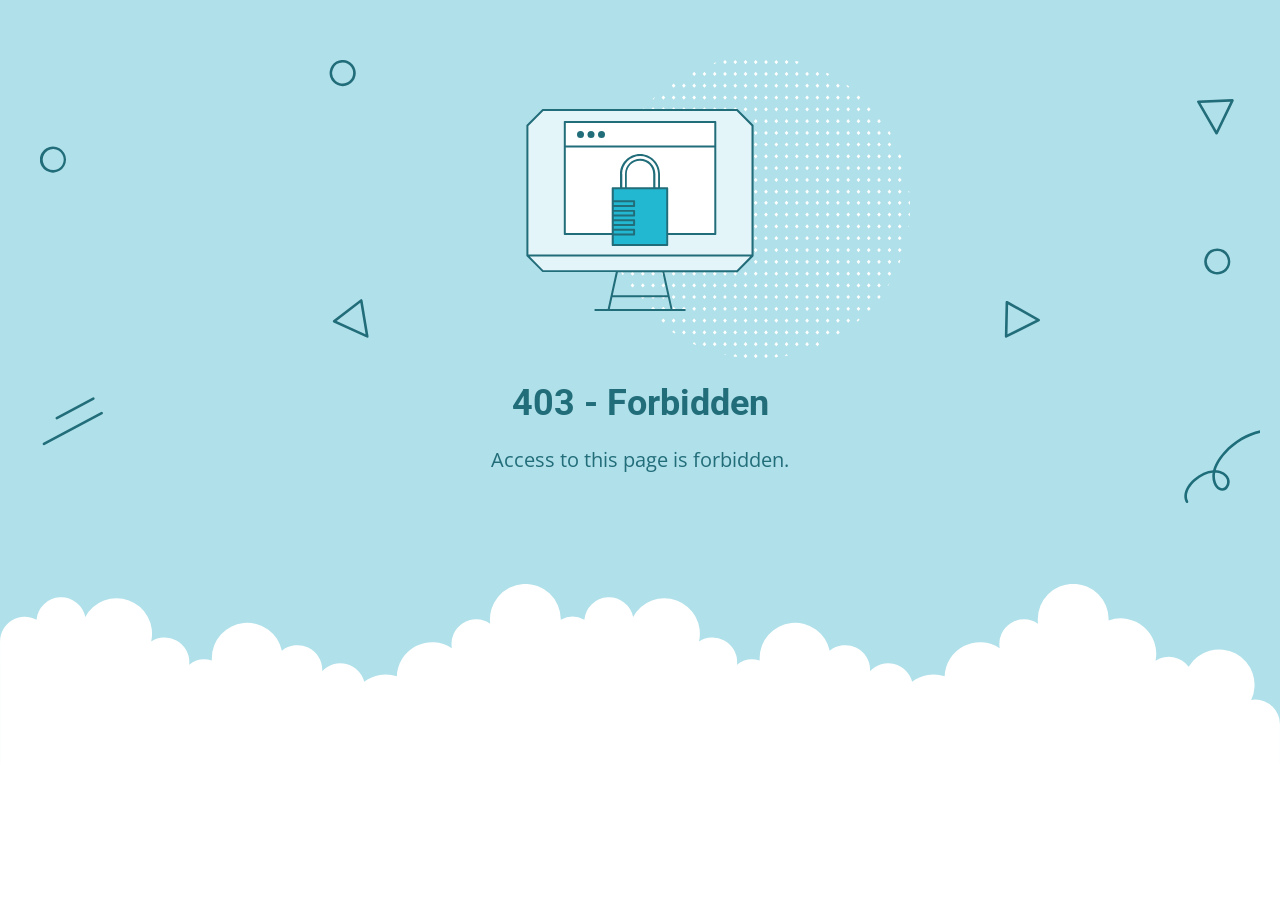
<file: EgeRoro.UI/wwwroot/ege roro/assets/assets/coloredbg.html>
<!DOCTYPE html>
<html lang="tr">
<head>
    <meta charset="utf-8" />
    <meta name="viewport" content="width=device-width, initial-scale=1.0">
    <meta http-equiv="cache-control" content="no-store,max-age=0" />
    <meta name="robots" content="noindex" />
    <title>403 - Forbidden</title>
    <link href="https://fonts.googleapis.com/css?family=Open+Sans:400,700%7CRoboto:400,700" rel="stylesheet">
<style>
    * {
        box-sizing: border-box;
        -moz-box-sizing: border-box;
        -webkit-tap-highlight-color: transparent;
    }
    body {
        margin: 0;
        padding: 0;
        height: 100%;
        -webkit-text-size-adjust: 100%;
    }
    .fit-wide {
        position: relative;
        overflow: hidden;
        max-width: 1240px;
        margin: 0 auto;
        padding-top: 60px;
        padding-bottom: 60px;
        padding-left: 20px;
        padding-right: 20px;
    }
    .background-wrap { position: relative; }
    .background-wrap.cloud-blue { background-color: #b0e0e9; }
    .background-wrap.white { background-color: #fff; }
    .title { 
        position: relative; 
        text-align: center;
        margin: 20px auto 10px;
    }
    .title--regular { font-family: 'Roboto', Arial, sans-serif; }
    .title--size-large { font-size: 36px; line-height: 46px; }
    .title--size-semimedium { font-size: 20px; line-height: 28px; }
    .title--weight-normal { font-weight: 400; }
    .title--weight-bold { font-weight: 700; }
    .title--subtitle { 
        padding-bottom: 40px; 
        font-family: 'Open Sans', Arial ,sans-serif; 
        text-align: center;
    }
    .error h1,
    .error p { color: #226d7a; }
    .error--bg__cover {
        position: absolute;
        width: 100%;
    }
    .error--shape__clouds svg {
        display: block;
    }
    .abstract-half-dot--circle {
        z-index: 0;
        position: absolute;
        left: 15em;
        right: 0;
        width: 300px;
        height: 300px;
        margin: 0 auto;
    }
    .icon-graphic {
        z-index: 1;
        position: relative;
        width: 300px;
        height: 300px;
        margin: 0 auto;
    }
    @media screen and (max-width: 767px) {
        .error--bg__cover { display: none; }
        .abstract-half-dot--circle { left: 0; }
    }
</style>
</head>
<body>
    <div id="container">
        <section class="error content background-wrap cloud-blue">
            <div class="fit-wide">
                <div class="error--bg__cover">
                    <svg id="bb70dc41-31d3-430f-a666-fda9b093edf1" data-name="Layer 1" xmlns="http://www.w3.org/2000/svg" viewBox="0 0 948.879 339.018"><title>bg_error_lines</title><path d="M231.605,20a9.971,9.971,0,0,1-7.251-3.106h0A10.012,10.012,0,1,1,231.605,20ZM231.6,2a8,8,0,0,0-5.8,13.507h0A8,8,0,1,0,231.6,2Z" transform="translate(0 -0.005)" fill="#226d7a"/><path d="M10.006,86.2l-.26,0a10.02,10.02,0,1,1,.26,0Zm-.011-18a8.037,8.037,0,1,0,.208,0C10.134,68.2,10.064,68.2,9.995,68.2Z" transform="translate(0 -0.005)" fill="#226d7a"/><path d="M901.007,164.2q-.13,0-.261,0a10.019,10.019,0,1,1,.261,0Zm-.012-18a8,8,0,0,0-5.794,13.511h0a8,8,0,1,0,6-13.508C901.134,146.2,901.064,146.2,901,146.2Z" transform="translate(0 -0.005)" fill="#226d7a"/><path d="M250.416,212.509a1.014,1.014,0,0,1-.417-.091L224.634,200.8a1,1,0,0,1-.191-1.7L245.2,183.2a1,1,0,0,1,1.594.629l4.607,27.517a1,1,0,0,1-.986,1.165Zm-23.437-12.836,22.139,10.141L245.1,185.8Z" transform="translate(0 -0.005)" fill="#226d7a"/><path d="M739.316,212.525a1,1,0,0,1-1-1.021l.571-26.14a1,1,0,0,1,1.487-.851L764.73,198.12a1,1,0,0,1-.038,1.767l-24.926,12.532A1,1,0,0,1,739.316,212.525Zm1.535-25.456-.5,22.817,21.756-10.94Z" transform="translate(0 -0.005)" fill="#226d7a"/><path d="M900.389,57.039a1,1,0,0,1-.866-.5l-14-24.135a1,1,0,0,1,.827-1.5l26.128-.989a1.02,1.02,0,0,1,.875.452,1,1,0,0,1,.064.982L901.289,56.474a1,1,0,0,1-.862.565Zm-12.3-24.2,12.216,21.066L910.9,31.977Z" transform="translate(0 -0.005)" fill="#226d7a"/><path d="M12.87,275.027a1,1,0,0,1-.473-1.882l27.929-14.914A1,1,0,1,1,41.269,260L13.34,274.909A1,1,0,0,1,12.87,275.027Z" transform="translate(0 -0.005)" fill="#226d7a"/><path d="M3.022,294.787A1,1,0,0,1,2.55,292.9L46.7,269.328a1,1,0,0,1,.942,1.764L3.492,294.669A1,1,0,0,1,3.022,294.787Z" transform="translate(0 -0.005)" fill="#226d7a"/><path d="M877.689,339.023a1,1,0,0,1-.883-.529c-3.192-5.987.77-13.269,6.112-17.829,4.788-4.086,9.927-6.423,14.763-6.767,1.568-6.323,5.923-11.65,8.308-14.2,11.746-12.542,27.445-18.876,42.022-16.939a1,1,0,1,1-.264,1.982c-13.92-1.85-28.991,4.25-40.3,16.324-2.183,2.332-6.145,7.152-7.7,12.808.331.016.66.043.987.079,3.41.379,7.617,2.214,9.193,6.228a7.691,7.691,0,0,1-.846,6.881,5.421,5.421,0,0,1-4.372,2.574h-.086c-3.283,0-5.743-3.046-6.731-6.089a16.766,16.766,0,0,1-.613-7.609c-4.252.444-8.785,2.594-13.065,6.246-4.58,3.91-8.3,10.386-5.646,15.367a1,1,0,0,1-.882,1.47Zm21.626-23.164a14.936,14.936,0,0,0,.482,7.073c.744,2.291,2.555,4.725,4.883,4.7a3.488,3.488,0,0,0,2.742-1.687,5.715,5.715,0,0,0,.646-5.038c-1.251-3.185-4.721-4.655-7.551-4.97Q899.921,315.876,899.315,315.859Z" transform="translate(0 -0.005)" fill="#1e6d7a"/></svg>
                </div>
                <div>
                    <div class="abstract-half-dot--circle">
                        <svg id="a57f7293-9654-4013-9c82-7cad22fc3689" data-name="Layer 1" xmlns="http://www.w3.org/2000/svg" viewBox="0 0 300 298.181"><title>circle_dots</title><polygon points="145.742 133.848 147.581 131.734 145.742 129.621 143.904 131.734 145.742 133.848" fill="#fff"/><polygon points="145.742 122.041 147.581 119.928 145.742 117.814 143.904 119.928 145.742 122.041" fill="#fff"/><polygon points="145.742 110.235 147.581 108.122 145.742 106.008 143.904 108.122 145.742 110.235" fill="#fff"/><polygon points="145.742 98.429 147.581 96.316 145.742 94.202 143.904 96.316 145.742 98.429" fill="#fff"/><polygon points="145.742 86.624 147.581 84.51 145.742 82.396 143.904 84.51 145.742 86.624" fill="#fff"/><polygon points="156.015 129.621 154.177 131.734 156.015 133.848 157.854 131.734 156.015 129.621" fill="#fff"/><polygon points="156.015 117.814 154.177 119.928 156.015 122.041 157.854 119.928 156.015 117.814" fill="#fff"/><polygon points="156.015 106.008 154.177 108.122 156.015 110.235 157.854 108.122 156.015 106.008" fill="#fff"/><polygon points="156.015 94.202 154.177 96.316 156.015 98.429 157.854 96.316 156.015 94.202" fill="#fff"/><polygon points="156.015 82.396 154.177 84.51 156.015 86.624 157.854 84.51 156.015 82.396" fill="#fff"/><polygon points="166.288 129.621 164.45 131.734 166.288 133.848 168.13 131.734 166.288 129.621" fill="#fff"/><polygon points="166.288 117.814 164.45 119.928 166.288 122.041 168.13 119.928 166.288 117.814" fill="#fff"/><polygon points="166.288 106.008 164.45 108.122 166.288 110.235 168.13 108.122 166.288 106.008" fill="#fff"/><polygon points="166.288 94.202 164.45 96.316 166.288 98.429 168.13 96.316 166.288 94.202" fill="#fff"/><polygon points="168.128 84.51 166.288 82.396 164.45 84.51 166.288 86.624 168.128 84.51" fill="#fff"/><polygon points="176.563 129.621 174.724 131.734 176.563 133.848 178.401 131.734 176.563 129.621" fill="#fff"/><polygon points="176.563 117.814 174.724 119.928 176.563 122.041 178.401 119.928 176.563 117.814" fill="#fff"/><polygon points="176.563 106.008 174.724 108.122 176.563 110.235 178.401 108.122 176.563 106.008" fill="#fff"/><polygon points="176.563 94.202 174.724 96.316 176.563 98.429 178.401 96.316 176.563 94.202" fill="#fff"/><polygon points="176.563 82.396 174.724 84.51 176.563 86.624 178.401 84.51 176.563 82.396" fill="#fff"/><polygon points="186.835 129.621 184.997 131.734 186.835 133.848 188.674 131.734 186.835 129.621" fill="#fff"/><polygon points="186.835 117.814 184.997 119.928 186.835 122.041 188.674 119.928 186.835 117.814" fill="#fff"/><polygon points="186.835 106.008 184.997 108.122 186.835 110.235 188.674 108.122 186.835 106.008" fill="#fff"/><polygon points="186.835 94.202 184.997 96.316 186.835 98.429 188.674 96.316 186.835 94.202" fill="#fff"/><polygon points="186.835 82.396 184.997 84.51 186.835 86.624 188.674 84.51 186.835 82.396" fill="#fff"/><polygon points="197.11 129.621 195.268 131.734 197.11 133.848 198.948 131.734 197.11 129.621" fill="#fff"/><polygon points="197.11 117.814 195.268 119.928 197.11 122.041 198.948 119.928 197.11 117.814" fill="#fff"/><polygon points="197.11 106.008 195.268 108.122 197.11 110.235 198.948 108.122 197.11 106.008" fill="#fff"/><polygon points="197.11 94.202 195.268 96.316 197.11 98.429 198.948 96.316 197.11 94.202" fill="#fff"/><polygon points="197.11 82.396 195.27 84.51 197.11 86.624 198.948 84.51 197.11 82.396" fill="#fff"/><polygon points="207.383 129.621 205.545 131.734 207.383 133.848 209.221 131.734 207.383 129.621" fill="#fff"/><polygon points="207.383 117.814 205.545 119.928 207.383 122.041 209.221 119.928 207.383 117.814" fill="#fff"/><polygon points="207.383 106.008 205.545 108.122 207.383 110.235 209.221 108.122 207.383 106.008" fill="#fff"/><polygon points="207.383 94.202 205.545 96.316 207.383 98.429 209.221 96.316 207.383 94.202" fill="#fff"/><polygon points="207.383 82.396 205.545 84.51 207.383 86.624 209.221 84.51 207.383 82.396" fill="#fff"/><polygon points="217.656 129.621 215.817 131.734 217.656 133.848 219.497 131.734 217.656 129.621" fill="#fff"/><polygon points="217.656 117.814 215.817 119.928 217.656 122.041 219.497 119.928 217.656 117.814" fill="#fff"/><polygon points="217.656 106.008 215.817 108.122 217.656 110.235 219.497 108.122 217.656 106.008" fill="#fff"/><polygon points="217.656 94.202 215.817 96.316 217.656 98.429 219.497 96.316 217.656 94.202" fill="#fff"/><polygon points="219.496 84.51 217.656 82.396 215.817 84.51 217.656 86.624 219.496 84.51" fill="#fff"/><polygon points="227.93 129.621 226.092 131.734 227.93 133.848 229.769 131.734 227.93 129.621" fill="#fff"/><polygon points="227.93 117.814 226.092 119.928 227.93 122.041 229.769 119.928 227.93 117.814" fill="#fff"/><polygon points="227.93 106.008 226.092 108.122 227.93 110.235 229.769 108.122 227.93 106.008" fill="#fff"/><polygon points="227.93 94.202 226.092 96.316 227.93 98.429 229.769 96.316 227.93 94.202" fill="#fff"/><polygon points="227.93 82.396 226.092 84.51 227.93 86.624 229.769 84.51 227.93 82.396" fill="#fff"/><polygon points="238.203 129.621 236.365 131.734 238.203 133.848 240.042 131.734 238.203 129.621" fill="#fff"/><polygon points="238.203 117.814 236.365 119.928 238.203 122.041 240.042 119.928 238.203 117.814" fill="#fff"/><polygon points="238.203 106.008 236.365 108.122 238.203 110.235 240.042 108.122 238.203 106.008" fill="#fff"/><polygon points="238.203 94.202 236.365 96.316 238.203 98.429 240.042 96.316 238.203 94.202" fill="#fff"/><polygon points="238.203 82.396 236.365 84.51 238.203 86.624 240.042 84.51 238.203 82.396" fill="#fff"/><polygon points="248.478 133.848 250.316 131.734 248.478 129.621 246.636 131.734 248.478 133.848" fill="#fff"/><polygon points="248.478 122.041 250.316 119.928 248.478 117.814 246.636 119.928 248.478 122.041" fill="#fff"/><polygon points="248.478 110.235 250.316 108.122 248.478 106.008 246.636 108.122 248.478 110.235" fill="#fff"/><polygon points="248.478 98.429 250.316 96.316 248.478 94.202 246.636 96.316 248.478 98.429" fill="#fff"/><polygon points="246.638 84.51 248.478 86.624 250.316 84.51 248.478 82.396 246.638 84.51" fill="#fff"/><polygon points="258.751 129.621 256.912 131.734 258.751 133.848 260.589 131.734 258.751 129.621" fill="#fff"/><polygon points="258.751 117.814 256.912 119.928 258.751 122.041 260.589 119.928 258.751 117.814" fill="#fff"/><polygon points="258.751 106.008 256.912 108.122 258.751 110.235 260.589 108.122 258.751 106.008" fill="#fff"/><polygon points="258.751 94.202 256.912 96.316 258.751 98.429 260.589 96.316 258.751 94.202" fill="#fff"/><polygon points="258.751 82.396 256.912 84.51 258.751 86.624 260.589 84.51 258.751 82.396" fill="#fff"/><polygon points="269.023 129.621 267.185 131.734 269.023 133.848 270.865 131.734 269.023 129.621" fill="#fff"/><polygon points="269.023 117.814 267.185 119.928 269.023 122.041 270.865 119.928 269.023 117.814" fill="#fff"/><polygon points="269.023 106.008 267.185 108.122 269.023 110.235 270.865 108.122 269.023 106.008" fill="#fff"/><polygon points="269.023 94.202 267.185 96.316 269.023 98.429 270.865 96.316 269.023 94.202" fill="#fff"/><polygon points="270.863 84.51 269.023 82.396 267.185 84.51 269.023 86.624 270.863 84.51" fill="#fff"/><polygon points="145.742 75.064 147.581 72.95 145.742 70.837 143.904 72.95 145.742 75.064" fill="#fff"/><polygon points="145.742 63.258 147.581 61.144 145.742 59.031 143.904 61.144 145.742 63.258" fill="#fff"/><polygon points="145.742 51.452 147.581 49.338 145.742 47.225 143.904 49.338 145.742 51.452" fill="#fff"/><polygon points="145.742 39.646 147.581 37.532 145.742 35.419 143.904 37.532 145.742 39.646" fill="#fff"/><polygon points="145.742 27.84 147.581 25.726 145.742 23.612 143.904 25.726 145.742 27.84" fill="#fff"/><polygon points="147.581 13.92 145.742 11.806 143.904 13.92 145.742 16.033 147.581 13.92" fill="#fff"/><polygon points="143.904 2.114 145.742 4.227 147.581 2.114 145.742 0 143.904 2.114" fill="#fff"/><polygon points="156.015 70.837 154.177 72.95 156.015 75.064 157.854 72.95 156.015 70.837" fill="#fff"/><polygon points="156.015 59.031 154.177 61.144 156.015 63.258 157.854 61.144 156.015 59.031" fill="#fff"/><polygon points="156.015 47.225 154.177 49.338 156.015 51.452 157.854 49.338 156.015 47.225" fill="#fff"/><polygon points="156.015 35.419 154.177 37.532 156.015 39.646 157.854 37.532 156.015 35.419" fill="#fff"/><polygon points="156.015 23.612 154.177 25.726 156.015 27.84 157.854 25.726 156.015 23.612" fill="#fff"/><polygon points="156.015 11.806 154.177 13.92 156.015 16.033 157.854 13.92 156.015 11.806" fill="#fff"/><polygon points="156.015 0 154.177 2.114 156.015 4.227 157.854 2.114 156.015 0" fill="#fff"/><polygon points="166.288 70.837 164.45 72.95 166.288 75.064 168.13 72.95 166.288 70.837" fill="#fff"/><polygon points="166.288 59.031 164.45 61.144 166.288 63.258 168.13 61.144 166.288 59.031" fill="#fff"/><polygon points="166.288 47.225 164.45 49.338 166.288 51.452 168.13 49.338 166.288 47.225" fill="#fff"/><polygon points="166.288 35.419 164.45 37.532 166.288 39.646 168.13 37.532 166.288 35.419" fill="#fff"/><polygon points="166.288 23.612 164.45 25.726 166.288 27.84 168.13 25.726 166.288 23.612" fill="#fff"/><polygon points="166.288 11.806 164.45 13.92 166.288 16.033 168.13 13.92 166.288 11.806" fill="#fff"/><polygon points="166.288 0 164.45 2.114 166.288 4.227 168.13 2.114 166.288 0" fill="#fff"/><polygon points="176.563 70.837 174.724 72.95 176.563 75.064 178.401 72.95 176.563 70.837" fill="#fff"/><polygon points="176.563 59.031 174.724 61.144 176.563 63.258 178.401 61.144 176.563 59.031" fill="#fff"/><polygon points="176.563 47.225 174.724 49.338 176.563 51.452 178.401 49.338 176.563 47.225" fill="#fff"/><polygon points="176.563 35.419 174.724 37.532 176.563 39.646 178.401 37.532 176.563 35.419" fill="#fff"/><polygon points="176.563 23.612 174.724 25.726 176.563 27.84 178.401 25.726 176.563 23.612" fill="#fff"/><polygon points="176.563 11.806 174.724 13.92 176.563 16.033 178.401 13.92 176.563 11.806" fill="#fff"/><polygon points="176.563 0 174.724 2.114 176.563 4.227 178.401 2.114 176.563 0" fill="#fff"/><polygon points="186.835 70.837 184.997 72.95 186.835 75.064 188.674 72.95 186.835 70.837" fill="#fff"/><polygon points="186.835 59.031 184.997 61.144 186.835 63.258 188.674 61.144 186.835 59.031" fill="#fff"/><polygon points="186.835 47.225 184.997 49.338 186.835 51.452 188.674 49.338 186.835 47.225" fill="#fff"/><polygon points="186.835 35.419 184.997 37.532 186.835 39.646 188.674 37.532 186.835 35.419" fill="#fff"/><polygon points="186.835 23.612 184.997 25.726 186.835 27.84 188.674 25.726 186.835 23.612" fill="#fff"/><polygon points="186.835 11.806 184.997 13.92 186.835 16.033 188.674 13.92 186.835 11.806" fill="#fff"/><path d="M186.835,4.227l1.839-2.113-.31-.356c-.826-.225-1.651-.45-2.483-.661L185,2.114Z" fill="#fff"/><polygon points="197.11 70.837 195.268 72.95 197.11 75.064 198.948 72.95 197.11 70.837" fill="#fff"/><polygon points="197.11 59.031 195.268 61.144 197.11 63.258 198.948 61.144 197.11 59.031" fill="#fff"/><polygon points="197.11 47.225 195.268 49.338 197.11 51.452 198.948 49.338 197.11 47.225" fill="#fff"/><polygon points="197.11 35.419 195.268 37.532 197.11 39.646 198.948 37.532 197.11 35.419" fill="#fff"/><polygon points="197.11 23.612 195.268 25.726 197.11 27.84 198.948 25.726 197.11 23.612" fill="#fff"/><polygon points="197.11 11.806 195.268 13.92 197.11 16.033 198.948 13.92 197.11 11.806" fill="#fff"/><polygon points="207.383 70.837 205.545 72.95 207.383 75.064 209.221 72.95 207.383 70.837" fill="#fff"/><polygon points="207.383 59.031 205.545 61.144 207.383 63.258 209.221 61.144 207.383 59.031" fill="#fff"/><polygon points="207.383 47.225 205.545 49.338 207.383 51.452 209.221 49.338 207.383 47.225" fill="#fff"/><polygon points="207.383 35.419 205.545 37.532 207.383 39.646 209.221 37.532 207.383 35.419" fill="#fff"/><polygon points="207.383 23.612 205.545 25.726 207.383 27.84 209.221 25.726 207.383 23.612" fill="#fff"/><polygon points="207.383 11.806 205.545 13.92 207.383 16.033 209.221 13.92 207.383 11.806" fill="#fff"/><polygon points="217.656 70.837 215.817 72.95 217.656 75.064 219.497 72.95 217.656 70.837" fill="#fff"/><polygon points="217.656 59.031 215.817 61.144 217.656 63.258 219.497 61.144 217.656 59.031" fill="#fff"/><polygon points="217.656 47.225 215.817 49.338 217.656 51.452 219.497 49.338 217.656 47.225" fill="#fff"/><polygon points="217.656 35.419 215.817 37.532 217.656 39.646 219.497 37.532 217.656 35.419" fill="#fff"/><polygon points="217.656 23.612 215.817 25.726 217.656 27.84 219.497 25.726 217.656 23.612" fill="#fff"/><path d="M217.656,16.033l1.753-2.011c-.842-.445-1.685-.887-2.535-1.317l-1.057,1.215Z" fill="#fff"/><polygon points="227.93 70.837 226.092 72.95 227.93 75.064 229.769 72.95 227.93 70.837" fill="#fff"/><polygon points="227.93 59.031 226.092 61.144 227.93 63.258 229.769 61.144 227.93 59.031" fill="#fff"/><polygon points="227.93 47.225 226.092 49.338 227.93 51.452 229.769 49.338 227.93 47.225" fill="#fff"/><polygon points="227.93 35.419 226.092 37.532 227.93 39.646 229.769 37.532 227.93 35.419" fill="#fff"/><polygon points="227.93 23.612 226.092 25.726 227.93 27.84 229.769 25.726 227.93 23.612" fill="#fff"/><polygon points="238.203 70.837 236.365 72.95 238.203 75.064 240.042 72.95 238.203 70.837" fill="#fff"/><polygon points="238.203 59.031 236.365 61.144 238.203 63.258 240.042 61.144 238.203 59.031" fill="#fff"/><polygon points="238.203 47.225 236.365 49.338 238.203 51.452 240.042 49.338 238.203 47.225" fill="#fff"/><polygon points="238.203 35.419 236.365 37.532 238.203 39.646 240.042 37.532 238.203 35.419" fill="#fff"/><path d="M236.365,25.726,238.2,27.84l1.084-1.246c-.744-.555-1.5-1.1-2.25-1.641Z" fill="#fff"/><polygon points="248.478 75.064 250.316 72.95 248.478 70.837 246.636 72.95 248.478 75.064" fill="#fff"/><polygon points="248.478 63.258 250.316 61.144 248.478 59.031 246.636 61.144 248.478 63.258" fill="#fff"/><polygon points="250.316 49.338 248.478 47.225 246.636 49.338 248.478 51.452 250.316 49.338" fill="#fff"/><polygon points="246.636 37.532 248.478 39.646 250.316 37.532 248.478 35.419 246.636 37.532" fill="#fff"/><polygon points="258.751 70.837 256.912 72.95 258.751 75.064 260.589 72.95 258.751 70.837" fill="#fff"/><polygon points="258.751 59.031 256.912 61.144 258.751 63.258 260.589 61.144 258.751 59.031" fill="#fff"/><polygon points="258.751 47.225 256.912 49.338 258.751 51.452 260.589 49.338 258.751 47.225" fill="#fff"/><polygon points="269.023 70.837 267.185 72.95 269.023 75.064 270.865 72.95 269.023 70.837" fill="#fff"/><polygon points="269.023 59.031 267.185 61.144 269.023 63.258 270.865 61.144 269.023 59.031" fill="#fff"/><polygon points="279.445 129.621 277.607 131.734 279.445 133.848 281.284 131.734 279.445 129.621" fill="#fff"/><polygon points="279.445 117.814 277.607 119.928 279.445 122.041 281.284 119.928 279.445 117.814" fill="#fff"/><polygon points="279.445 106.008 277.607 108.122 279.445 110.235 281.284 108.122 279.445 106.008" fill="#fff"/><polygon points="279.445 94.202 277.607 96.316 279.445 98.429 281.284 96.316 279.445 94.202" fill="#fff"/><polygon points="279.445 82.396 277.607 84.51 279.445 86.624 281.284 84.51 279.445 82.396" fill="#fff"/><polygon points="289.718 129.621 287.88 131.734 289.718 133.848 291.56 131.734 289.718 129.621" fill="#fff"/><polygon points="289.718 117.814 287.88 119.928 289.718 122.041 291.56 119.928 289.718 117.814" fill="#fff"/><polygon points="289.718 106.008 287.88 108.122 289.718 110.235 291.56 108.122 289.718 106.008" fill="#fff"/><path d="M287.88,96.316l1.838,2.113,1.515-1.739c-.151-.422-.3-.846-.451-1.267L289.718,94.2Z" fill="#fff"/><path d="M299.092,130.656l-.938,1.078,1.192,1.37Q299.229,131.877,299.092,130.656Z" fill="#fff"/><path d="M279.445,75.064l1.241-1.427q-.721-1.278-1.466-2.541l-1.613,1.854Z" fill="#fff"/><polygon points="1.838 129.621 0 131.734 1.838 133.848 3.677 131.734 1.838 129.621" fill="#fff"/><polygon points="1.838 117.814 0 119.928 1.838 122.041 3.677 119.928 1.838 117.814" fill="#fff"/><path d="M1.838,110.235l1.839-2.113-1.534-1.764q-.456,1.6-.876,3.22Z" fill="#fff"/><polygon points="12.113 129.621 10.271 131.734 12.113 133.848 13.951 131.734 12.113 129.621" fill="#fff"/><polygon points="12.113 117.814 10.271 119.928 12.113 122.041 13.951 119.928 12.113 117.814" fill="#fff"/><polygon points="12.113 106.008 10.271 108.122 12.113 110.235 13.951 108.122 12.113 106.008" fill="#fff"/><polygon points="12.113 94.202 10.271 96.316 12.113 98.429 13.951 96.316 12.113 94.202" fill="#fff"/><polygon points="12.113 82.396 10.273 84.51 12.113 86.624 13.951 84.51 12.113 82.396" fill="#fff"/><polygon points="22.533 129.621 20.695 131.734 22.533 133.848 24.371 131.734 22.533 129.621" fill="#fff"/><polygon points="22.533 117.814 20.695 119.928 22.533 122.041 24.371 119.928 22.533 117.814" fill="#fff"/><polygon points="22.533 106.008 20.695 108.122 22.533 110.235 24.371 108.122 22.533 106.008" fill="#fff"/><polygon points="22.533 94.202 20.695 96.316 22.533 98.429 24.371 96.316 22.533 94.202" fill="#fff"/><polygon points="22.533 82.396 20.695 84.51 22.533 86.624 24.371 84.51 22.533 82.396" fill="#fff"/><polygon points="32.808 129.621 30.966 131.734 32.808 133.848 34.646 131.734 32.808 129.621" fill="#fff"/><polygon points="32.808 117.814 30.966 119.928 32.808 122.041 34.646 119.928 32.808 117.814" fill="#fff"/><polygon points="32.808 106.008 30.966 108.122 32.808 110.235 34.646 108.122 32.808 106.008" fill="#fff"/><polygon points="32.808 94.202 30.966 96.316 32.808 98.429 34.646 96.316 32.808 94.202" fill="#fff"/><polygon points="32.808 82.396 30.968 84.51 32.808 86.624 34.646 84.51 32.808 82.396" fill="#fff"/><polygon points="43.08 129.621 41.242 131.734 43.08 133.848 44.919 131.734 43.08 129.621" fill="#fff"/><polygon points="43.08 117.814 41.242 119.928 43.08 122.041 44.919 119.928 43.08 117.814" fill="#fff"/><polygon points="43.08 106.008 41.242 108.122 43.08 110.235 44.919 108.122 43.08 106.008" fill="#fff"/><polygon points="43.08 94.202 41.242 96.316 43.08 98.429 44.919 96.316 43.08 94.202" fill="#fff"/><polygon points="43.08 82.396 41.242 84.51 43.08 86.624 44.919 84.51 43.08 82.396" fill="#fff"/><polygon points="53.353 129.621 51.515 131.734 53.353 133.848 55.195 131.734 53.353 129.621" fill="#fff"/><polygon points="53.353 117.814 51.515 119.928 53.353 122.041 55.195 119.928 53.353 117.814" fill="#fff"/><polygon points="53.353 106.008 51.515 108.122 53.353 110.235 55.195 108.122 53.353 106.008" fill="#fff"/><polygon points="53.353 94.202 51.515 96.316 53.353 98.429 55.195 96.316 53.353 94.202" fill="#fff"/><polygon points="55.193 84.51 53.353 82.396 51.515 84.51 53.353 86.624 55.193 84.51" fill="#fff"/><polygon points="63.628 129.621 61.789 131.734 63.628 133.848 65.466 131.734 63.628 129.621" fill="#fff"/><polygon points="63.628 117.814 61.789 119.928 63.628 122.041 65.466 119.928 63.628 117.814" fill="#fff"/><polygon points="63.628 106.008 61.789 108.122 63.628 110.235 65.466 108.122 63.628 106.008" fill="#fff"/><polygon points="63.628 94.202 61.789 96.316 63.628 98.429 65.466 96.316 63.628 94.202" fill="#fff"/><polygon points="63.628 82.396 61.789 84.51 63.628 86.624 65.466 84.51 63.628 82.396" fill="#fff"/><polygon points="73.901 129.621 72.062 131.734 73.901 133.848 75.739 131.734 73.901 129.621" fill="#fff"/><polygon points="73.901 117.814 72.062 119.928 73.901 122.041 75.739 119.928 73.901 117.814" fill="#fff"/><polygon points="73.901 106.008 72.062 108.122 73.901 110.235 75.739 108.122 73.901 106.008" fill="#fff"/><polygon points="73.901 94.202 72.062 96.316 73.901 98.429 75.739 96.316 73.901 94.202" fill="#fff"/><polygon points="73.901 82.396 72.062 84.51 73.901 86.624 75.739 84.51 73.901 82.396" fill="#fff"/><polygon points="84.174 129.621 82.335 131.734 84.174 133.848 86.015 131.734 84.174 129.621" fill="#fff"/><polygon points="84.174 117.814 82.335 119.928 84.174 122.041 86.015 119.928 84.174 117.814" fill="#fff"/><polygon points="84.174 106.008 82.335 108.122 84.174 110.235 86.015 108.122 84.174 106.008" fill="#fff"/><polygon points="84.174 94.202 82.335 96.316 84.174 98.429 86.015 96.316 84.174 94.202" fill="#fff"/><polygon points="86.014 84.51 84.174 82.396 82.335 84.51 84.174 86.624 86.014 84.51" fill="#fff"/><polygon points="94.448 129.621 92.61 131.734 94.448 133.848 96.286 131.734 94.448 129.621" fill="#fff"/><polygon points="94.448 117.814 92.61 119.928 94.448 122.041 96.286 119.928 94.448 117.814" fill="#fff"/><polygon points="94.448 106.008 92.61 108.122 94.448 110.235 96.286 108.122 94.448 106.008" fill="#fff"/><polygon points="94.448 94.202 92.61 96.316 94.448 98.429 96.286 96.316 94.448 94.202" fill="#fff"/><polygon points="94.448 82.396 92.61 84.51 94.448 86.624 96.286 84.51 94.448 82.396" fill="#fff"/><polygon points="104.721 129.621 102.883 131.734 104.721 133.848 106.559 131.734 104.721 129.621" fill="#fff"/><polygon points="104.721 117.814 102.883 119.928 104.721 122.041 106.559 119.928 104.721 117.814" fill="#fff"/><polygon points="104.721 106.008 102.883 108.122 104.721 110.235 106.559 108.122 104.721 106.008" fill="#fff"/><polygon points="104.721 94.202 102.883 96.316 104.721 98.429 106.559 96.316 104.721 94.202" fill="#fff"/><polygon points="104.721 82.396 102.883 84.51 104.721 86.624 106.559 84.51 104.721 82.396" fill="#fff"/><polygon points="114.996 129.621 113.154 131.734 114.996 133.848 116.834 131.734 114.996 129.621" fill="#fff"/><polygon points="114.996 117.814 113.154 119.928 114.996 122.041 116.834 119.928 114.996 117.814" fill="#fff"/><polygon points="114.996 106.008 113.154 108.122 114.996 110.235 116.834 108.122 114.996 106.008" fill="#fff"/><polygon points="114.996 94.202 113.154 96.316 114.996 98.429 116.834 96.316 114.996 94.202" fill="#fff"/><polygon points="114.996 82.396 113.156 84.51 114.996 86.624 116.834 84.51 114.996 82.396" fill="#fff"/><polygon points="125.268 133.848 127.107 131.734 125.268 129.621 123.43 131.734 125.268 133.848" fill="#fff"/><polygon points="125.268 122.041 127.107 119.928 125.268 117.814 123.43 119.928 125.268 122.041" fill="#fff"/><polygon points="125.268 110.235 127.107 108.122 125.268 106.008 123.43 108.122 125.268 110.235" fill="#fff"/><polygon points="125.268 98.429 127.107 96.316 125.268 94.202 123.43 96.316 125.268 98.429" fill="#fff"/><polygon points="125.268 86.624 127.107 84.51 125.268 82.396 123.43 84.51 125.268 86.624" fill="#fff"/><polygon points="135.541 133.848 137.383 131.734 135.541 129.621 133.703 131.734 135.541 133.848" fill="#fff"/><polygon points="135.541 122.041 137.383 119.928 135.541 117.814 133.703 119.928 135.541 122.041" fill="#fff"/><polygon points="135.541 110.235 137.383 108.122 135.541 106.008 133.703 108.122 135.541 110.235" fill="#fff"/><polygon points="135.541 98.429 137.383 96.316 135.541 94.202 133.703 96.316 135.541 98.429" fill="#fff"/><polygon points="135.541 86.624 137.381 84.51 135.541 82.396 133.703 84.51 135.541 86.624" fill="#fff"/><polygon points="22.533 70.837 20.695 72.95 22.533 75.064 24.371 72.95 22.533 70.837" fill="#fff"/><path d="M22.533,63.258l1.838-2.114-.387-.445c-.55.779-1.1,1.559-1.634,2.349Z" fill="#fff"/><polygon points="32.808 70.837 30.966 72.95 32.808 75.064 34.646 72.95 32.808 70.837" fill="#fff"/><polygon points="32.808 59.031 30.966 61.144 32.808 63.258 34.646 61.144 32.808 59.031" fill="#fff"/><path d="M32.808,51.452l1.838-2.114-.9-1.037c-.616.7-1.222,1.416-1.825,2.132Z" fill="#fff"/><polygon points="43.08 70.837 41.242 72.95 43.08 75.064 44.919 72.95 43.08 70.837" fill="#fff"/><polygon points="43.08 59.031 41.242 61.144 43.08 63.258 44.919 61.144 43.08 59.031" fill="#fff"/><polygon points="43.08 47.225 41.242 49.338 43.08 51.452 44.919 49.338 43.08 47.225" fill="#fff"/><path d="M43.08,39.646l1.839-2.114-.342-.393q-1.016.947-2.015,1.911Z" fill="#fff"/><polygon points="53.353 70.837 51.515 72.95 53.353 75.064 55.195 72.95 53.353 70.837" fill="#fff"/><polygon points="53.353 59.031 51.515 61.144 53.353 63.258 55.195 61.144 53.353 59.031" fill="#fff"/><polygon points="53.353 47.225 51.515 49.338 53.353 51.452 55.195 49.338 53.353 47.225" fill="#fff"/><polygon points="53.353 35.419 51.515 37.532 53.353 39.646 55.195 37.532 53.353 35.419" fill="#fff"/><polygon points="63.628 70.837 61.789 72.95 63.628 75.064 65.466 72.95 63.628 70.837" fill="#fff"/><polygon points="63.628 59.031 61.789 61.144 63.628 63.258 65.466 61.144 63.628 59.031" fill="#fff"/><polygon points="63.628 47.225 61.789 49.338 63.628 51.452 65.466 49.338 63.628 47.225" fill="#fff"/><polygon points="63.628 35.419 61.789 37.532 63.628 39.646 65.466 37.532 63.628 35.419" fill="#fff"/><polygon points="63.628 23.612 61.789 25.726 63.628 27.84 65.466 25.726 63.628 23.612" fill="#fff"/><polygon points="73.901 70.837 72.062 72.95 73.901 75.064 75.739 72.95 73.901 70.837" fill="#fff"/><polygon points="73.901 59.031 72.062 61.144 73.901 63.258 75.739 61.144 73.901 59.031" fill="#fff"/><polygon points="73.901 47.225 72.062 49.338 73.901 51.452 75.739 49.338 73.901 47.225" fill="#fff"/><polygon points="73.901 35.419 72.062 37.532 73.901 39.646 75.739 37.532 73.901 35.419" fill="#fff"/><polygon points="73.901 23.612 72.062 25.726 73.901 27.84 75.739 25.726 73.901 23.612" fill="#fff"/><path d="M73.9,16.033l.476-.547c-.214.119-.429.237-.642.357Z" fill="#fff"/><polygon points="84.174 70.837 82.335 72.95 84.174 75.064 86.015 72.95 84.174 70.837" fill="#fff"/><polygon points="84.174 59.031 82.335 61.144 84.174 63.258 86.015 61.144 84.174 59.031" fill="#fff"/><polygon points="84.174 47.225 82.335 49.338 84.174 51.452 86.015 49.338 84.174 47.225" fill="#fff"/><polygon points="84.174 35.419 82.335 37.532 84.174 39.646 86.015 37.532 84.174 35.419" fill="#fff"/><polygon points="84.174 23.612 82.335 25.726 84.174 27.84 86.015 25.726 84.174 23.612" fill="#fff"/><polygon points="84.174 11.806 82.335 13.92 84.174 16.033 86.015 13.92 84.174 11.806" fill="#fff"/><polygon points="94.448 70.837 92.61 72.95 94.448 75.064 96.286 72.95 94.448 70.837" fill="#fff"/><polygon points="94.448 59.031 92.61 61.144 94.448 63.258 96.286 61.144 94.448 59.031" fill="#fff"/><polygon points="94.448 47.225 92.61 49.338 94.448 51.452 96.286 49.338 94.448 47.225" fill="#fff"/><polygon points="94.448 35.419 92.61 37.532 94.448 39.646 96.286 37.532 94.448 35.419" fill="#fff"/><polygon points="94.448 23.612 92.61 25.726 94.448 27.84 96.286 25.726 94.448 23.612" fill="#fff"/><polygon points="94.448 11.806 92.61 13.92 94.448 16.033 96.286 13.92 94.448 11.806" fill="#fff"/><polygon points="104.721 70.837 102.883 72.95 104.721 75.064 106.559 72.95 104.721 70.837" fill="#fff"/><polygon points="104.721 59.031 102.883 61.144 104.721 63.258 106.559 61.144 104.721 59.031" fill="#fff"/><polygon points="104.721 47.225 102.883 49.338 104.721 51.452 106.559 49.338 104.721 47.225" fill="#fff"/><polygon points="104.721 35.419 102.883 37.532 104.721 39.646 106.559 37.532 104.721 35.419" fill="#fff"/><polygon points="104.721 23.612 102.883 25.726 104.721 27.84 106.559 25.726 104.721 23.612" fill="#fff"/><polygon points="104.721 11.806 102.883 13.92 104.721 16.033 106.559 13.92 104.721 11.806" fill="#fff"/><path d="M104.721,4.227l1.759-2.022c-.937.266-1.868.545-2.8.828Z" fill="#fff"/><polygon points="114.996 70.837 113.154 72.95 114.996 75.064 116.834 72.95 114.996 70.837" fill="#fff"/><polygon points="114.996 59.031 113.154 61.144 114.996 63.258 116.834 61.144 114.996 59.031" fill="#fff"/><polygon points="114.996 47.225 113.154 49.338 114.996 51.452 116.834 49.338 114.996 47.225" fill="#fff"/><polygon points="114.996 35.419 113.154 37.532 114.996 39.646 116.834 37.532 114.996 35.419" fill="#fff"/><polygon points="114.996 23.612 113.154 25.726 114.996 27.84 116.834 25.726 114.996 23.612" fill="#fff"/><polygon points="114.996 11.806 113.154 13.92 114.996 16.033 116.834 13.92 114.996 11.806" fill="#fff"/><path d="M113.154,2.114,115,4.227l1.838-2.113-1.8-2.066-.1.023Z" fill="#fff"/><polygon points="125.268 75.064 127.107 72.95 125.268 70.837 123.43 72.95 125.268 75.064" fill="#fff"/><polygon points="125.268 63.258 127.107 61.144 125.268 59.031 123.43 61.144 125.268 63.258" fill="#fff"/><polygon points="125.268 51.452 127.107 49.338 125.268 47.225 123.43 49.338 125.268 51.452" fill="#fff"/><polygon points="125.268 39.646 127.107 37.532 125.268 35.419 123.43 37.532 125.268 39.646" fill="#fff"/><polygon points="125.268 27.84 127.107 25.726 125.268 23.612 123.43 25.726 125.268 27.84" fill="#fff"/><polygon points="125.268 16.033 127.107 13.92 125.268 11.806 123.43 13.92 125.268 16.033" fill="#fff"/><polygon points="127.107 2.114 125.268 0 123.43 2.114 125.268 4.227 127.107 2.114" fill="#fff"/><polygon points="135.541 75.064 137.383 72.95 135.541 70.837 133.703 72.95 135.541 75.064" fill="#fff"/><polygon points="135.541 63.258 137.383 61.144 135.541 59.031 133.703 61.144 135.541 63.258" fill="#fff"/><polygon points="135.541 51.452 137.383 49.338 135.541 47.225 133.703 49.338 135.541 51.452" fill="#fff"/><polygon points="135.541 39.646 137.383 37.532 135.541 35.419 133.703 37.532 135.541 39.646" fill="#fff"/><polygon points="135.541 27.84 137.383 25.726 135.541 23.612 133.703 25.726 135.541 27.84" fill="#fff"/><polygon points="135.541 16.033 137.383 13.92 135.541 11.806 133.703 13.92 135.541 16.033" fill="#fff"/><polygon points="137.383 2.114 135.541 0 133.703 2.114 135.541 4.227 137.383 2.114" fill="#fff"/><polygon points="145.742 286.348 147.581 284.234 145.742 282.121 143.904 284.234 145.742 286.348" fill="#fff"/><polygon points="145.742 274.542 147.581 272.428 145.742 270.315 143.904 272.428 145.742 274.542" fill="#fff"/><polygon points="145.742 262.736 147.581 260.622 145.742 258.509 143.904 260.622 145.742 262.736" fill="#fff"/><polygon points="145.742 250.929 147.581 248.815 145.742 246.702 143.904 248.815 145.742 250.929" fill="#fff"/><polygon points="145.742 239.123 147.581 237.01 145.742 234.896 143.904 237.01 145.742 239.123" fill="#fff"/><polygon points="154.177 284.234 156.015 286.348 157.854 284.234 156.015 282.121 154.177 284.234" fill="#fff"/><polygon points="156.015 270.315 154.177 272.428 156.015 274.542 157.854 272.428 156.015 270.315" fill="#fff"/><polygon points="156.015 258.509 154.177 260.622 156.015 262.736 157.854 260.622 156.015 258.509" fill="#fff"/><polygon points="156.015 246.702 154.177 248.815 156.015 250.929 157.854 248.815 156.015 246.702" fill="#fff"/><polygon points="156.015 234.896 154.177 237.01 156.015 239.123 157.854 237.01 156.015 234.896" fill="#fff"/><polygon points="164.45 284.234 166.288 286.348 168.13 284.234 166.288 282.121 164.45 284.234" fill="#fff"/><polygon points="166.288 270.315 164.45 272.428 166.288 274.542 168.13 272.428 166.288 270.315" fill="#fff"/><polygon points="166.288 258.509 164.45 260.622 166.288 262.736 168.13 260.622 166.288 258.509" fill="#fff"/><polygon points="166.288 246.702 164.45 248.815 166.288 250.929 168.13 248.815 166.288 246.702" fill="#fff"/><polygon points="166.288 234.896 164.45 237.01 166.288 239.123 168.13 237.01 166.288 234.896" fill="#fff"/><polygon points="174.724 284.234 176.563 286.348 178.401 284.234 176.563 282.121 174.724 284.234" fill="#fff"/><polygon points="176.563 270.315 174.724 272.428 176.563 274.542 178.401 272.428 176.563 270.315" fill="#fff"/><polygon points="176.563 258.509 174.724 260.622 176.563 262.736 178.401 260.622 176.563 258.509" fill="#fff"/><polygon points="176.563 246.702 174.724 248.815 176.563 250.929 178.401 248.815 176.563 246.702" fill="#fff"/><polygon points="176.563 234.896 174.724 237.01 176.563 239.123 178.401 237.01 176.563 234.896" fill="#fff"/><polygon points="184.997 284.234 186.835 286.348 188.674 284.234 186.835 282.121 184.997 284.234" fill="#fff"/><polygon points="186.835 270.315 184.997 272.428 186.835 274.542 188.674 272.428 186.835 270.315" fill="#fff"/><polygon points="186.835 258.509 184.997 260.622 186.835 262.736 188.674 260.622 186.835 258.509" fill="#fff"/><polygon points="186.835 246.702 184.997 248.815 186.835 250.929 188.674 248.815 186.835 246.702" fill="#fff"/><polygon points="186.835 234.896 184.997 237.01 186.835 239.123 188.674 237.01 186.835 234.896" fill="#fff"/><polygon points="195.268 284.234 197.11 286.348 198.948 284.234 197.11 282.121 195.268 284.234" fill="#fff"/><polygon points="197.11 270.315 195.268 272.428 197.11 274.542 198.948 272.428 197.11 270.315" fill="#fff"/><polygon points="197.11 258.509 195.268 260.622 197.11 262.736 198.948 260.622 197.11 258.509" fill="#fff"/><polygon points="197.11 246.702 195.268 248.815 197.11 250.929 198.948 248.815 197.11 246.702" fill="#fff"/><polygon points="197.11 234.896 195.268 237.01 197.11 239.123 198.948 237.01 197.11 234.896" fill="#fff"/><polygon points="205.545 284.234 207.383 286.348 209.221 284.234 207.383 282.121 205.545 284.234" fill="#fff"/><polygon points="207.383 270.315 205.545 272.428 207.383 274.542 209.221 272.428 207.383 270.315" fill="#fff"/><polygon points="207.383 258.509 205.545 260.622 207.383 262.736 209.221 260.622 207.383 258.509" fill="#fff"/><polygon points="207.383 246.702 205.545 248.815 207.383 250.929 209.221 248.815 207.383 246.702" fill="#fff"/><polygon points="207.383 234.896 205.545 237.01 207.383 239.123 209.221 237.01 207.383 234.896" fill="#fff"/><polygon points="215.817 272.428 217.656 274.542 219.497 272.428 217.656 270.315 215.817 272.428" fill="#fff"/><polygon points="217.656 258.509 215.817 260.622 217.656 262.736 219.497 260.622 217.656 258.509" fill="#fff"/><polygon points="217.656 246.702 215.817 248.815 217.656 250.929 219.497 248.815 217.656 246.702" fill="#fff"/><polygon points="217.656 234.896 215.817 237.01 217.656 239.123 219.497 237.01 217.656 234.896" fill="#fff"/><polygon points="226.092 272.428 227.93 274.542 229.769 272.428 227.93 270.315 226.092 272.428" fill="#fff"/><polygon points="227.93 258.509 226.092 260.622 227.93 262.736 229.769 260.622 227.93 258.509" fill="#fff"/><polygon points="227.93 246.702 226.092 248.815 227.93 250.929 229.769 248.815 227.93 246.702" fill="#fff"/><polygon points="227.93 234.896 226.092 237.01 227.93 239.123 229.769 237.01 227.93 234.896" fill="#fff"/><polygon points="236.365 260.622 238.203 262.736 240.042 260.622 238.203 258.509 236.365 260.622" fill="#fff"/><polygon points="238.203 246.702 236.365 248.815 238.203 250.929 240.042 248.815 238.203 246.702" fill="#fff"/><polygon points="238.203 234.896 236.365 237.01 238.203 239.123 240.042 237.01 238.203 234.896" fill="#fff"/><path d="M248.478,258.509l-1.842,2.113.929,1.067c.7-.6,1.391-1.22,2.081-1.837Z" fill="#fff"/><polygon points="248.478 250.929 250.316 248.815 248.478 246.702 246.636 248.815 248.478 250.929" fill="#fff"/><polygon points="248.478 239.123 250.316 237.01 248.478 234.896 246.636 237.01 248.478 239.123" fill="#fff"/><polygon points="260.589 248.815 258.751 246.702 256.912 248.815 258.751 250.929 260.589 248.815" fill="#fff"/><polygon points="256.912 237.01 258.751 239.123 260.589 237.01 258.751 234.896 256.912 237.01" fill="#fff"/><path d="M269.023,234.9l-1.838,2.114,1.766,2.03q.864-1.126,1.707-2.268Z" fill="#fff"/><polygon points="145.742 227.565 147.581 225.451 145.742 223.337 143.904 225.451 145.742 227.565" fill="#fff"/><polygon points="145.742 215.759 147.581 213.645 145.742 211.531 143.904 213.645 145.742 215.759" fill="#fff"/><polygon points="145.742 203.952 147.581 201.838 145.742 199.725 143.904 201.838 145.742 203.952" fill="#fff"/><polygon points="145.742 192.146 147.581 190.032 145.742 187.919 143.904 190.032 145.742 192.146" fill="#fff"/><polygon points="145.742 180.34 147.581 178.226 145.742 176.113 143.904 178.226 145.742 180.34" fill="#fff"/><polygon points="145.742 168.534 147.581 166.42 145.742 164.307 143.904 166.42 145.742 168.534" fill="#fff"/><polygon points="145.742 156.727 147.581 154.614 145.742 152.5 143.904 154.614 145.742 156.727" fill="#fff"/><polygon points="145.742 144.921 147.581 142.808 145.742 140.694 143.904 142.808 145.742 144.921" fill="#fff"/><polygon points="156.015 223.337 154.177 225.451 156.015 227.565 157.854 225.451 156.015 223.337" fill="#fff"/><polygon points="156.015 211.531 154.177 213.645 156.015 215.759 157.854 213.645 156.015 211.531" fill="#fff"/><polygon points="156.015 199.725 154.177 201.838 156.015 203.952 157.854 201.838 156.015 199.725" fill="#fff"/><polygon points="156.015 187.919 154.177 190.032 156.015 192.146 157.854 190.032 156.015 187.919" fill="#fff"/><polygon points="156.015 176.113 154.177 178.226 156.015 180.34 157.854 178.226 156.015 176.113" fill="#fff"/><polygon points="156.015 164.307 154.177 166.42 156.015 168.534 157.854 166.42 156.015 164.307" fill="#fff"/><polygon points="156.015 152.5 154.177 154.614 156.015 156.727 157.854 154.614 156.015 152.5" fill="#fff"/><polygon points="156.015 140.694 154.177 142.808 156.015 144.921 157.854 142.808 156.015 140.694" fill="#fff"/><polygon points="168.128 225.451 166.288 223.337 164.45 225.451 166.288 227.565 168.128 225.451" fill="#fff"/><polygon points="166.288 211.531 164.45 213.645 166.288 215.759 168.13 213.645 166.288 211.531" fill="#fff"/><polygon points="166.288 199.725 164.45 201.838 166.288 203.952 168.13 201.838 166.288 199.725" fill="#fff"/><polygon points="166.288 187.919 164.45 190.032 166.288 192.146 168.13 190.032 166.288 187.919" fill="#fff"/><polygon points="166.288 176.113 164.45 178.226 166.288 180.34 168.13 178.226 166.288 176.113" fill="#fff"/><polygon points="166.288 164.307 164.45 166.42 166.288 168.534 168.13 166.42 166.288 164.307" fill="#fff"/><polygon points="166.288 152.5 164.45 154.614 166.288 156.727 168.13 154.614 166.288 152.5" fill="#fff"/><polygon points="166.288 140.694 164.45 142.808 166.288 144.921 168.13 142.808 166.288 140.694" fill="#fff"/><polygon points="176.563 223.337 174.724 225.451 176.563 227.565 178.401 225.451 176.563 223.337" fill="#fff"/><polygon points="176.563 211.531 174.724 213.645 176.563 215.759 178.401 213.645 176.563 211.531" fill="#fff"/><polygon points="176.563 199.725 174.724 201.838 176.563 203.952 178.401 201.838 176.563 199.725" fill="#fff"/><polygon points="176.563 187.919 174.724 190.032 176.563 192.146 178.401 190.032 176.563 187.919" fill="#fff"/><polygon points="176.563 176.113 174.724 178.226 176.563 180.34 178.401 178.226 176.563 176.113" fill="#fff"/><polygon points="176.563 164.307 174.724 166.42 176.563 168.534 178.401 166.42 176.563 164.307" fill="#fff"/><polygon points="176.563 152.5 174.724 154.614 176.563 156.727 178.401 154.614 176.563 152.5" fill="#fff"/><polygon points="176.563 140.694 174.724 142.808 176.563 144.921 178.401 142.808 176.563 140.694" fill="#fff"/><polygon points="186.835 223.337 184.997 225.451 186.835 227.565 188.674 225.451 186.835 223.337" fill="#fff"/><polygon points="186.835 211.531 184.997 213.645 186.835 215.759 188.674 213.645 186.835 211.531" fill="#fff"/><polygon points="186.835 199.725 184.997 201.838 186.835 203.952 188.674 201.838 186.835 199.725" fill="#fff"/><polygon points="186.835 187.919 184.997 190.032 186.835 192.146 188.674 190.032 186.835 187.919" fill="#fff"/><polygon points="186.835 176.113 184.997 178.226 186.835 180.34 188.674 178.226 186.835 176.113" fill="#fff"/><polygon points="186.835 164.307 184.997 166.42 186.835 168.534 188.674 166.42 186.835 164.307" fill="#fff"/><polygon points="186.835 152.5 184.997 154.614 186.835 156.727 188.674 154.614 186.835 152.5" fill="#fff"/><polygon points="186.835 140.694 184.997 142.808 186.835 144.921 188.674 142.808 186.835 140.694" fill="#fff"/><polygon points="197.11 223.337 195.27 225.451 197.11 227.565 198.948 225.451 197.11 223.337" fill="#fff"/><polygon points="197.11 211.531 195.268 213.645 197.11 215.759 198.948 213.645 197.11 211.531" fill="#fff"/><polygon points="197.11 199.725 195.268 201.838 197.11 203.952 198.948 201.838 197.11 199.725" fill="#fff"/><polygon points="197.11 187.919 195.268 190.032 197.11 192.146 198.948 190.032 197.11 187.919" fill="#fff"/><polygon points="197.11 176.113 195.268 178.226 197.11 180.34 198.948 178.226 197.11 176.113" fill="#fff"/><polygon points="197.11 164.307 195.268 166.42 197.11 168.534 198.948 166.42 197.11 164.307" fill="#fff"/><polygon points="197.11 152.5 195.268 154.614 197.11 156.727 198.948 154.614 197.11 152.5" fill="#fff"/><polygon points="197.11 140.694 195.268 142.808 197.11 144.921 198.948 142.808 197.11 140.694" fill="#fff"/><polygon points="207.383 223.337 205.545 225.451 207.383 227.565 209.221 225.451 207.383 223.337" fill="#fff"/><polygon points="207.383 211.531 205.545 213.645 207.383 215.759 209.221 213.645 207.383 211.531" fill="#fff"/><polygon points="207.383 199.725 205.545 201.838 207.383 203.952 209.221 201.838 207.383 199.725" fill="#fff"/><polygon points="207.383 187.919 205.545 190.032 207.383 192.146 209.221 190.032 207.383 187.919" fill="#fff"/><polygon points="207.383 176.113 205.545 178.226 207.383 180.34 209.221 178.226 207.383 176.113" fill="#fff"/><polygon points="207.383 164.307 205.545 166.42 207.383 168.534 209.221 166.42 207.383 164.307" fill="#fff"/><polygon points="207.383 152.5 205.545 154.614 207.383 156.727 209.221 154.614 207.383 152.5" fill="#fff"/><polygon points="207.383 140.694 205.545 142.808 207.383 144.921 209.221 142.808 207.383 140.694" fill="#fff"/><polygon points="219.496 225.451 217.656 223.337 215.817 225.451 217.656 227.565 219.496 225.451" fill="#fff"/><polygon points="217.656 211.531 215.817 213.645 217.656 215.759 219.497 213.645 217.656 211.531" fill="#fff"/><polygon points="217.656 199.725 215.817 201.838 217.656 203.952 219.497 201.838 217.656 199.725" fill="#fff"/><polygon points="217.656 187.919 215.817 190.032 217.656 192.146 219.497 190.032 217.656 187.919" fill="#fff"/><polygon points="217.656 176.113 215.817 178.226 217.656 180.34 219.497 178.226 217.656 176.113" fill="#fff"/><polygon points="217.656 164.307 215.817 166.42 217.656 168.534 219.497 166.42 217.656 164.307" fill="#fff"/><polygon points="217.656 152.5 215.817 154.614 217.656 156.727 219.497 154.614 217.656 152.5" fill="#fff"/><polygon points="217.656 140.694 215.817 142.808 217.656 144.921 219.497 142.808 217.656 140.694" fill="#fff"/><polygon points="227.93 223.337 226.092 225.451 227.93 227.565 229.769 225.451 227.93 223.337" fill="#fff"/><polygon points="227.93 211.531 226.092 213.645 227.93 215.759 229.769 213.645 227.93 211.531" fill="#fff"/><polygon points="227.93 199.725 226.092 201.838 227.93 203.952 229.769 201.838 227.93 199.725" fill="#fff"/><polygon points="227.93 187.919 226.092 190.032 227.93 192.146 229.769 190.032 227.93 187.919" fill="#fff"/><polygon points="227.93 176.113 226.092 178.226 227.93 180.34 229.769 178.226 227.93 176.113" fill="#fff"/><polygon points="227.93 164.307 226.092 166.42 227.93 168.534 229.769 166.42 227.93 164.307" fill="#fff"/><polygon points="227.93 152.5 226.092 154.614 227.93 156.727 229.769 154.614 227.93 152.5" fill="#fff"/><polygon points="227.93 140.694 226.092 142.808 227.93 144.921 229.769 142.808 227.93 140.694" fill="#fff"/><polygon points="238.203 223.337 236.365 225.451 238.203 227.565 240.042 225.451 238.203 223.337" fill="#fff"/><polygon points="238.203 211.531 236.365 213.645 238.203 215.759 240.042 213.645 238.203 211.531" fill="#fff"/><polygon points="238.203 199.725 236.365 201.838 238.203 203.952 240.042 201.838 238.203 199.725" fill="#fff"/><polygon points="238.203 187.919 236.365 190.032 238.203 192.146 240.042 190.032 238.203 187.919" fill="#fff"/><polygon points="238.203 176.113 236.365 178.226 238.203 180.34 240.042 178.226 238.203 176.113" fill="#fff"/><polygon points="238.203 164.307 236.365 166.42 238.203 168.534 240.042 166.42 238.203 164.307" fill="#fff"/><polygon points="238.203 152.5 236.365 154.614 238.203 156.727 240.042 154.614 238.203 152.5" fill="#fff"/><polygon points="238.203 140.694 236.365 142.808 238.203 144.921 240.042 142.808 238.203 140.694" fill="#fff"/><polygon points="246.638 225.451 248.478 227.565 250.316 225.451 248.478 223.337 246.638 225.451" fill="#fff"/><polygon points="248.478 215.759 250.316 213.645 248.478 211.531 246.636 213.645 248.478 215.759" fill="#fff"/><polygon points="248.478 203.952 250.316 201.838 248.478 199.725 246.636 201.838 248.478 203.952" fill="#fff"/><polygon points="248.478 192.146 250.316 190.032 248.478 187.919 246.636 190.032 248.478 192.146" fill="#fff"/><polygon points="248.478 180.34 250.316 178.226 248.478 176.113 246.636 178.226 248.478 180.34" fill="#fff"/><polygon points="248.478 168.534 250.316 166.42 248.478 164.307 246.636 166.42 248.478 168.534" fill="#fff"/><polygon points="248.478 156.727 250.316 154.614 248.478 152.5 246.636 154.614 248.478 156.727" fill="#fff"/><polygon points="248.478 144.921 250.316 142.808 248.478 140.694 246.636 142.808 248.478 144.921" fill="#fff"/><polygon points="258.751 223.337 256.912 225.451 258.751 227.565 260.589 225.451 258.751 223.337" fill="#fff"/><polygon points="258.751 211.531 256.912 213.645 258.751 215.759 260.589 213.645 258.751 211.531" fill="#fff"/><polygon points="258.751 199.725 256.912 201.838 258.751 203.952 260.589 201.838 258.751 199.725" fill="#fff"/><polygon points="258.751 187.919 256.912 190.032 258.751 192.146 260.589 190.032 258.751 187.919" fill="#fff"/><polygon points="258.751 176.113 256.912 178.226 258.751 180.34 260.589 178.226 258.751 176.113" fill="#fff"/><polygon points="258.751 164.307 256.912 166.42 258.751 168.534 260.589 166.42 258.751 164.307" fill="#fff"/><polygon points="258.751 152.5 256.912 154.614 258.751 156.727 260.589 154.614 258.751 152.5" fill="#fff"/><polygon points="258.751 140.694 256.912 142.808 258.751 144.921 260.589 142.808 258.751 140.694" fill="#fff"/><polygon points="267.185 225.451 269.023 227.565 270.863 225.451 269.023 223.337 267.185 225.451" fill="#fff"/><polygon points="269.023 211.531 267.185 213.645 269.023 215.759 270.865 213.645 269.023 211.531" fill="#fff"/><polygon points="269.023 199.725 267.185 201.838 269.023 203.952 270.865 201.838 269.023 199.725" fill="#fff"/><polygon points="269.023 187.919 267.185 190.032 269.023 192.146 270.865 190.032 269.023 187.919" fill="#fff"/><polygon points="269.023 176.113 267.185 178.226 269.023 180.34 270.865 178.226 269.023 176.113" fill="#fff"/><polygon points="269.023 164.307 267.185 166.42 269.023 168.534 270.865 166.42 269.023 164.307" fill="#fff"/><polygon points="269.023 152.5 267.185 154.614 269.023 156.727 270.865 154.614 269.023 152.5" fill="#fff"/><polygon points="269.023 140.694 267.185 142.808 269.023 144.921 270.865 142.808 269.023 140.694" fill="#fff"/><path d="M279.445,223.337l-1.838,2.114.384.442c.508-.83,1-1.669,1.5-2.51Z" fill="#fff"/><polygon points="277.607 213.645 279.445 215.759 281.284 213.645 279.445 211.531 277.607 213.645" fill="#fff"/><polygon points="279.445 199.725 277.607 201.838 279.445 203.952 281.284 201.838 279.445 199.725" fill="#fff"/><polygon points="279.445 187.919 277.607 190.032 279.445 192.146 281.284 190.032 279.445 187.919" fill="#fff"/><polygon points="279.445 176.113 277.607 178.226 279.445 180.34 281.284 178.226 279.445 176.113" fill="#fff"/><polygon points="279.445 164.307 277.607 166.42 279.445 168.534 281.284 166.42 279.445 164.307" fill="#fff"/><polygon points="279.445 152.5 277.607 154.614 279.445 156.727 281.284 154.614 279.445 152.5" fill="#fff"/><polygon points="279.445 140.694 277.607 142.808 279.445 144.921 281.284 142.808 279.445 140.694" fill="#fff"/><path d="M289.718,199.725l-1.838,2.113,1.385,1.593c.389-.969.764-1.946,1.134-2.925Z" fill="#fff"/><polygon points="287.88 190.032 289.718 192.146 291.56 190.032 289.718 187.919 287.88 190.032" fill="#fff"/><polygon points="289.718 176.113 287.88 178.226 289.718 180.34 291.56 178.226 289.718 176.113" fill="#fff"/><polygon points="289.718 164.307 287.88 166.42 289.718 168.534 291.56 166.42 289.718 164.307" fill="#fff"/><polygon points="289.718 152.5 287.88 154.614 289.718 156.727 291.56 154.614 289.718 152.5" fill="#fff"/><polygon points="289.718 140.694 287.88 142.808 289.718 144.921 291.56 142.808 289.718 140.694" fill="#fff"/><path d="M298.154,166.42l.6.691c.07-.534.131-1.071.195-1.606Z" fill="#fff"/><path d="M298.154,154.614l1.6,1.843q.114-1.94.18-3.893Z" fill="#fff"/><path d="M298.154,142.808l1.839,2.113.007-.008q-.035-2.051-.122-4.087Z" fill="#fff"/><path d="M2.024,188.133c.267.952.547,1.9.832,2.843l.821-.944Z" fill="#fff"/><polygon points="3.677 178.226 1.838 176.113 0 178.226 1.838 180.34 3.677 178.226" fill="#fff"/><polygon points="0 166.42 1.838 168.534 3.677 166.42 1.838 164.307 0 166.42" fill="#fff"/><polygon points="1.838 152.5 0 154.614 1.838 156.727 3.677 154.614 1.838 152.5" fill="#fff"/><polygon points="1.838 140.694 0 142.808 1.838 144.921 3.677 142.808 1.838 140.694" fill="#fff"/><path d="M12.113,211.531l-.883,1.014c.434.9.882,1.8,1.334,2.7l1.387-1.595Z" fill="#fff"/><polygon points="10.271 201.838 12.113 203.952 13.951 201.838 12.113 199.725 10.271 201.838" fill="#fff"/><polygon points="12.113 187.919 10.271 190.032 12.113 192.146 13.951 190.032 12.113 187.919" fill="#fff"/><polygon points="12.113 176.113 10.271 178.226 12.113 180.34 13.951 178.226 12.113 176.113" fill="#fff"/><polygon points="12.113 164.307 10.271 166.42 12.113 168.534 13.951 166.42 12.113 164.307" fill="#fff"/><polygon points="12.113 152.5 10.271 154.614 12.113 156.727 13.951 154.614 12.113 152.5" fill="#fff"/><polygon points="12.113 140.694 10.271 142.808 12.113 144.921 13.951 142.808 12.113 140.694" fill="#fff"/><polygon points="30.966 237.01 32.808 239.123 34.646 237.01 32.808 234.896 30.966 237.01" fill="#fff"/><polygon points="44.919 248.815 43.08 246.702 41.242 248.815 43.08 250.929 44.919 248.815" fill="#fff"/><polygon points="41.242 237.01 43.08 239.123 44.919 237.01 43.08 234.896 41.242 237.01" fill="#fff"/><polygon points="51.515 260.622 53.353 262.736 55.195 260.622 53.353 258.509 51.515 260.622" fill="#fff"/><polygon points="53.353 246.702 51.515 248.815 53.353 250.929 55.195 248.815 53.353 246.702" fill="#fff"/><polygon points="53.353 234.896 51.515 237.01 53.353 239.123 55.195 237.01 53.353 234.896" fill="#fff"/><path d="M63.628,270.315l-1.4,1.609q1.152.791,2.32,1.56l.918-1.056Z" fill="#fff"/><polygon points="61.789 260.622 63.628 262.736 65.466 260.622 63.628 258.509 61.789 260.622" fill="#fff"/><polygon points="63.628 246.702 61.789 248.815 63.628 250.929 65.466 248.815 63.628 246.702" fill="#fff"/><polygon points="63.628 234.896 61.789 237.01 63.628 239.123 65.466 237.01 63.628 234.896" fill="#fff"/><polygon points="72.062 272.428 73.901 274.542 75.739 272.428 73.901 270.315 72.062 272.428" fill="#fff"/><polygon points="73.901 258.509 72.062 260.622 73.901 262.736 75.739 260.622 73.901 258.509" fill="#fff"/><polygon points="73.901 246.702 72.062 248.815 73.901 250.929 75.739 248.815 73.901 246.702" fill="#fff"/><polygon points="73.901 234.896 72.062 237.01 73.901 239.123 75.739 237.01 73.901 234.896" fill="#fff"/><path d="M84.174,282.121l-1.428,1.641q1.3.621,2.62,1.217l.649-.745Z" fill="#fff"/><polygon points="82.335 272.428 84.174 274.542 86.015 272.428 84.174 270.315 82.335 272.428" fill="#fff"/><polygon points="84.174 258.509 82.335 260.622 84.174 262.736 86.015 260.622 84.174 258.509" fill="#fff"/><polygon points="84.174 246.702 82.335 248.815 84.174 250.929 86.015 248.815 84.174 246.702" fill="#fff"/><polygon points="84.174 234.896 82.335 237.01 84.174 239.123 86.015 237.01 84.174 234.896" fill="#fff"/><polygon points="92.61 284.234 94.448 286.348 96.286 284.234 94.448 282.121 92.61 284.234" fill="#fff"/><polygon points="94.448 270.315 92.61 272.428 94.448 274.542 96.286 272.428 94.448 270.315" fill="#fff"/><polygon points="94.448 258.509 92.61 260.622 94.448 262.736 96.286 260.622 94.448 258.509" fill="#fff"/><polygon points="94.448 246.702 92.61 248.815 94.448 250.929 96.286 248.815 94.448 246.702" fill="#fff"/><polygon points="94.448 234.896 92.61 237.01 94.448 239.123 96.286 237.01 94.448 234.896" fill="#fff"/><polygon points="102.883 284.234 104.721 286.348 106.559 284.234 104.721 282.121 102.883 284.234" fill="#fff"/><polygon points="104.721 270.315 102.883 272.428 104.721 274.542 106.559 272.428 104.721 270.315" fill="#fff"/><polygon points="104.721 258.509 102.883 260.622 104.721 262.736 106.559 260.622 104.721 258.509" fill="#fff"/><polygon points="104.721 246.702 102.883 248.815 104.721 250.929 106.559 248.815 104.721 246.702" fill="#fff"/><polygon points="104.721 234.896 102.883 237.01 104.721 239.123 106.559 237.01 104.721 234.896" fill="#fff"/><polygon points="113.154 284.234 114.996 286.348 116.834 284.234 114.996 282.121 113.154 284.234" fill="#fff"/><polygon points="114.996 270.315 113.154 272.428 114.996 274.542 116.834 272.428 114.996 270.315" fill="#fff"/><polygon points="114.996 258.509 113.154 260.622 114.996 262.736 116.834 260.622 114.996 258.509" fill="#fff"/><polygon points="114.996 246.702 113.154 248.815 114.996 250.929 116.834 248.815 114.996 246.702" fill="#fff"/><polygon points="114.996 234.896 113.154 237.01 114.996 239.123 116.834 237.01 114.996 234.896" fill="#fff"/><polygon points="125.268 286.348 127.107 284.234 125.268 282.121 123.43 284.234 125.268 286.348" fill="#fff"/><polygon points="125.268 274.542 127.107 272.428 125.268 270.315 123.43 272.428 125.268 274.542" fill="#fff"/><polygon points="125.268 262.736 127.107 260.622 125.268 258.509 123.43 260.622 125.268 262.736" fill="#fff"/><polygon points="125.268 250.929 127.107 248.815 125.268 246.702 123.43 248.815 125.268 250.929" fill="#fff"/><polygon points="125.268 239.123 127.107 237.01 125.268 234.896 123.43 237.01 125.268 239.123" fill="#fff"/><polygon points="135.541 286.348 137.383 284.234 135.541 282.121 133.703 284.234 135.541 286.348" fill="#fff"/><polygon points="135.541 274.542 137.383 272.428 135.541 270.315 133.703 272.428 135.541 274.542" fill="#fff"/><polygon points="135.541 262.736 137.383 260.622 135.541 258.509 133.703 260.622 135.541 262.736" fill="#fff"/><polygon points="135.541 250.929 137.383 248.815 135.541 246.702 133.703 248.815 135.541 250.929" fill="#fff"/><polygon points="135.541 239.123 137.383 237.01 135.541 234.896 133.703 237.01 135.541 239.123" fill="#fff"/><polygon points="20.695 225.451 22.533 227.565 24.371 225.451 22.533 223.337 20.695 225.451" fill="#fff"/><polygon points="22.533 211.531 20.695 213.645 22.533 215.759 24.371 213.645 22.533 211.531" fill="#fff"/><polygon points="22.533 199.725 20.695 201.838 22.533 203.952 24.371 201.838 22.533 199.725" fill="#fff"/><polygon points="22.533 187.919 20.695 190.032 22.533 192.146 24.371 190.032 22.533 187.919" fill="#fff"/><polygon points="22.533 176.113 20.695 178.226 22.533 180.34 24.371 178.226 22.533 176.113" fill="#fff"/><polygon points="22.533 164.307 20.695 166.42 22.533 168.534 24.371 166.42 22.533 164.307" fill="#fff"/><polygon points="22.533 152.5 20.695 154.614 22.533 156.727 24.371 154.614 22.533 152.5" fill="#fff"/><polygon points="22.533 140.694 20.695 142.808 22.533 144.921 24.371 142.808 22.533 140.694" fill="#fff"/><polygon points="32.808 223.337 30.968 225.451 32.808 227.565 34.646 225.451 32.808 223.337" fill="#fff"/><polygon points="32.808 211.531 30.966 213.645 32.808 215.759 34.646 213.645 32.808 211.531" fill="#fff"/><polygon points="32.808 199.725 30.966 201.838 32.808 203.952 34.646 201.838 32.808 199.725" fill="#fff"/><polygon points="32.808 187.919 30.966 190.032 32.808 192.146 34.646 190.032 32.808 187.919" fill="#fff"/><polygon points="32.808 176.113 30.966 178.226 32.808 180.34 34.646 178.226 32.808 176.113" fill="#fff"/><polygon points="32.808 164.307 30.966 166.42 32.808 168.534 34.646 166.42 32.808 164.307" fill="#fff"/><polygon points="32.808 152.5 30.966 154.614 32.808 156.727 34.646 154.614 32.808 152.5" fill="#fff"/><polygon points="32.808 140.694 30.966 142.808 32.808 144.921 34.646 142.808 32.808 140.694" fill="#fff"/><polygon points="43.08 223.337 41.242 225.451 43.08 227.565 44.919 225.451 43.08 223.337" fill="#fff"/><polygon points="43.08 211.531 41.242 213.645 43.08 215.759 44.919 213.645 43.08 211.531" fill="#fff"/><polygon points="43.08 199.725 41.242 201.838 43.08 203.952 44.919 201.838 43.08 199.725" fill="#fff"/><polygon points="43.08 187.919 41.242 190.032 43.08 192.146 44.919 190.032 43.08 187.919" fill="#fff"/><polygon points="43.08 176.113 41.242 178.226 43.08 180.34 44.919 178.226 43.08 176.113" fill="#fff"/><polygon points="43.08 164.307 41.242 166.42 43.08 168.534 44.919 166.42 43.08 164.307" fill="#fff"/><polygon points="43.08 152.5 41.242 154.614 43.08 156.727 44.919 154.614 43.08 152.5" fill="#fff"/><polygon points="43.08 140.694 41.242 142.808 43.08 144.921 44.919 142.808 43.08 140.694" fill="#fff"/><polygon points="55.193 225.451 53.353 223.337 51.515 225.451 53.353 227.565 55.193 225.451" fill="#fff"/><polygon points="53.353 211.531 51.515 213.645 53.353 215.759 55.195 213.645 53.353 211.531" fill="#fff"/><polygon points="53.353 199.725 51.515 201.838 53.353 203.952 55.195 201.838 53.353 199.725" fill="#fff"/><polygon points="53.353 187.919 51.515 190.032 53.353 192.146 55.195 190.032 53.353 187.919" fill="#fff"/><polygon points="53.353 176.113 51.515 178.226 53.353 180.34 55.195 178.226 53.353 176.113" fill="#fff"/><polygon points="53.353 164.307 51.515 166.42 53.353 168.534 55.195 166.42 53.353 164.307" fill="#fff"/><polygon points="53.353 152.5 51.515 154.614 53.353 156.727 55.195 154.614 53.353 152.5" fill="#fff"/><polygon points="53.353 140.694 51.515 142.808 53.353 144.921 55.195 142.808 53.353 140.694" fill="#fff"/><polygon points="63.628 223.337 61.789 225.451 63.628 227.565 65.466 225.451 63.628 223.337" fill="#fff"/><polygon points="63.628 211.531 61.789 213.645 63.628 215.759 65.466 213.645 63.628 211.531" fill="#fff"/><polygon points="63.628 199.725 61.789 201.838 63.628 203.952 65.466 201.838 63.628 199.725" fill="#fff"/><polygon points="63.628 187.919 61.789 190.032 63.628 192.146 65.466 190.032 63.628 187.919" fill="#fff"/><polygon points="63.628 176.113 61.789 178.226 63.628 180.34 65.466 178.226 63.628 176.113" fill="#fff"/><polygon points="63.628 164.307 61.789 166.42 63.628 168.534 65.466 166.42 63.628 164.307" fill="#fff"/><polygon points="63.628 152.5 61.789 154.614 63.628 156.727 65.466 154.614 63.628 152.5" fill="#fff"/><polygon points="63.628 140.694 61.789 142.808 63.628 144.921 65.466 142.808 63.628 140.694" fill="#fff"/><polygon points="73.901 223.337 72.062 225.451 73.901 227.565 75.739 225.451 73.901 223.337" fill="#fff"/><polygon points="73.901 211.531 72.062 213.645 73.901 215.759 75.739 213.645 73.901 211.531" fill="#fff"/><polygon points="73.901 199.725 72.062 201.838 73.901 203.952 75.739 201.838 73.901 199.725" fill="#fff"/><polygon points="73.901 187.919 72.062 190.032 73.901 192.146 75.739 190.032 73.901 187.919" fill="#fff"/><polygon points="73.901 176.113 72.062 178.226 73.901 180.34 75.739 178.226 73.901 176.113" fill="#fff"/><polygon points="73.901 164.307 72.062 166.42 73.901 168.534 75.739 166.42 73.901 164.307" fill="#fff"/><polygon points="73.901 152.5 72.062 154.614 73.901 156.727 75.739 154.614 73.901 152.5" fill="#fff"/><polygon points="73.901 140.694 72.062 142.808 73.901 144.921 75.739 142.808 73.901 140.694" fill="#fff"/><polygon points="86.014 225.451 84.174 223.337 82.335 225.451 84.174 227.565 86.014 225.451" fill="#fff"/><polygon points="84.174 211.531 82.335 213.645 84.174 215.759 86.015 213.645 84.174 211.531" fill="#fff"/><polygon points="84.174 199.725 82.335 201.838 84.174 203.952 86.015 201.838 84.174 199.725" fill="#fff"/><polygon points="84.174 187.919 82.335 190.032 84.174 192.146 86.015 190.032 84.174 187.919" fill="#fff"/><polygon points="84.174 176.113 82.335 178.226 84.174 180.34 86.015 178.226 84.174 176.113" fill="#fff"/><polygon points="84.174 164.307 82.335 166.42 84.174 168.534 86.015 166.42 84.174 164.307" fill="#fff"/><polygon points="84.174 152.5 82.335 154.614 84.174 156.727 86.015 154.614 84.174 152.5" fill="#fff"/><polygon points="84.174 140.694 82.335 142.808 84.174 144.921 86.015 142.808 84.174 140.694" fill="#fff"/><polygon points="94.448 223.337 92.61 225.451 94.448 227.565 96.286 225.451 94.448 223.337" fill="#fff"/><polygon points="94.448 211.531 92.61 213.645 94.448 215.759 96.286 213.645 94.448 211.531" fill="#fff"/><polygon points="94.448 199.725 92.61 201.838 94.448 203.952 96.286 201.838 94.448 199.725" fill="#fff"/><polygon points="94.448 187.919 92.61 190.032 94.448 192.146 96.286 190.032 94.448 187.919" fill="#fff"/><polygon points="94.448 176.113 92.61 178.226 94.448 180.34 96.286 178.226 94.448 176.113" fill="#fff"/><polygon points="94.448 164.307 92.61 166.42 94.448 168.534 96.286 166.42 94.448 164.307" fill="#fff"/><polygon points="94.448 152.5 92.61 154.614 94.448 156.727 96.286 154.614 94.448 152.5" fill="#fff"/><polygon points="94.448 140.694 92.61 142.808 94.448 144.921 96.286 142.808 94.448 140.694" fill="#fff"/><polygon points="104.721 223.337 102.883 225.451 104.721 227.565 106.559 225.451 104.721 223.337" fill="#fff"/><polygon points="104.721 211.531 102.883 213.645 104.721 215.759 106.559 213.645 104.721 211.531" fill="#fff"/><polygon points="104.721 199.725 102.883 201.838 104.721 203.952 106.559 201.838 104.721 199.725" fill="#fff"/><polygon points="104.721 187.919 102.883 190.032 104.721 192.146 106.559 190.032 104.721 187.919" fill="#fff"/><polygon points="104.721 176.113 102.883 178.226 104.721 180.34 106.559 178.226 104.721 176.113" fill="#fff"/><polygon points="104.721 164.307 102.883 166.42 104.721 168.534 106.559 166.42 104.721 164.307" fill="#fff"/><polygon points="104.721 152.5 102.883 154.614 104.721 156.727 106.559 154.614 104.721 152.5" fill="#fff"/><polygon points="104.721 140.694 102.883 142.808 104.721 144.921 106.559 142.808 104.721 140.694" fill="#fff"/><polygon points="114.996 223.337 113.156 225.451 114.996 227.565 116.834 225.451 114.996 223.337" fill="#fff"/><polygon points="114.996 211.531 113.154 213.645 114.996 215.759 116.834 213.645 114.996 211.531" fill="#fff"/><polygon points="114.996 199.725 113.154 201.838 114.996 203.952 116.834 201.838 114.996 199.725" fill="#fff"/><polygon points="114.996 187.919 113.154 190.032 114.996 192.146 116.834 190.032 114.996 187.919" fill="#fff"/><polygon points="114.996 176.113 113.154 178.226 114.996 180.34 116.834 178.226 114.996 176.113" fill="#fff"/><polygon points="114.996 164.307 113.154 166.42 114.996 168.534 116.834 166.42 114.996 164.307" fill="#fff"/><polygon points="114.996 152.5 113.154 154.614 114.996 156.727 116.834 154.614 114.996 152.5" fill="#fff"/><polygon points="114.996 140.694 113.154 142.808 114.996 144.921 116.834 142.808 114.996 140.694" fill="#fff"/><polygon points="125.268 227.565 127.107 225.451 125.268 223.337 123.43 225.451 125.268 227.565" fill="#fff"/><polygon points="125.268 215.759 127.107 213.645 125.268 211.531 123.43 213.645 125.268 215.759" fill="#fff"/><polygon points="125.268 203.952 127.107 201.838 125.268 199.725 123.43 201.838 125.268 203.952" fill="#fff"/><polygon points="125.268 192.146 127.107 190.032 125.268 187.919 123.43 190.032 125.268 192.146" fill="#fff"/><polygon points="125.268 180.34 127.107 178.226 125.268 176.113 123.43 178.226 125.268 180.34" fill="#fff"/><polygon points="125.268 168.534 127.107 166.42 125.268 164.307 123.43 166.42 125.268 168.534" fill="#fff"/><polygon points="125.268 156.727 127.107 154.614 125.268 152.5 123.43 154.614 125.268 156.727" fill="#fff"/><polygon points="125.268 144.921 127.107 142.808 125.268 140.694 123.43 142.808 125.268 144.921" fill="#fff"/><polygon points="135.541 227.565 137.381 225.451 135.541 223.337 133.703 225.451 135.541 227.565" fill="#fff"/><polygon points="135.541 215.759 137.383 213.645 135.541 211.531 133.703 213.645 135.541 215.759" fill="#fff"/><polygon points="135.541 203.952 137.383 201.838 135.541 199.725 133.703 201.838 135.541 203.952" fill="#fff"/><polygon points="135.541 192.146 137.383 190.032 135.541 187.919 133.703 190.032 135.541 192.146" fill="#fff"/><polygon points="135.541 180.34 137.383 178.226 135.541 176.113 133.703 178.226 135.541 180.34" fill="#fff"/><polygon points="135.541 168.534 137.383 166.42 135.541 164.307 133.703 166.42 135.541 168.534" fill="#fff"/><polygon points="135.541 156.727 137.383 154.614 135.541 152.5 133.703 154.614 135.541 156.727" fill="#fff"/><polygon points="135.541 144.921 137.383 142.808 135.541 140.694 133.703 142.808 135.541 144.921" fill="#fff"/><polygon points="145.742 298.181 147.581 296.068 145.742 293.955 143.904 296.068 145.742 298.181" fill="#fff"/><polygon points="157.854 296.068 156.015 293.955 154.177 296.068 156.015 298.181 157.854 296.068" fill="#fff"/><path d="M166.288,293.955l-1.838,2.113,1.255,1.443c.432-.049.865-.094,1.295-.147l1.13-1.3Z" fill="#fff"/><path d="M176.563,293.955l-1.839,2.113.113.13c1.058-.186,2.11-.387,3.159-.595Z" fill="#fff"/><path d="M115,293.955l-.67.768c.547.125,1.1.239,1.649.357Z" fill="#fff"/><path d="M125.268,293.955l-1.838,2.113.431.5q1.239.2,2.486.379l.76-.874Z" fill="#fff"/><path d="M135.541,293.955l-1.838,2.113,1.65,1.9.35.031,1.68-1.928Z" fill="#fff"/></svg>
                    </div>
                    <div class="icon-graphic">
                        <svg version="1.1" id="af8eecc0-9a04-4512-b48f-6065b9d1b249"
                             xmlns="http://www.w3.org/2000/svg" xmlns:xlink="http://www.w3.org/1999/xlink" x="0px" y="0px" viewBox="0 0 300 300"
                             style="enable-background:new 0 0 300 300;" xml:space="preserve">
                        <style type="text/css">
                            .st0{fill:#E4F5FA;}
                            .st1{fill:#226D7A;}
                            .st2{fill:#FFFFFF;}
                            .st3{fill:#22B8D1;}
                        </style>
                        <polygon class="st0" points="247.1,211.2 262.6,195.6 262.6,65.5 247.1,50 52.9,50 37.4,65.5 37.4,195.6 52.9,211.2 "/>
                        <path class="st1" d="M263.6,65.5c0-0.3-0.1-0.5-0.3-0.7l-15.5-15.5c-0.2-0.2-0.4-0.3-0.7-0.3H52.9c-0.3,0-0.5,0.1-0.7,0.3L36.7,64.8
                            c-0.2,0.2-0.3,0.5-0.3,0.7v130.1c0,0.3,0.1,0.5,0.3,0.7l15.5,15.5c0.2,0.2,0.4,0.3,0.7,0.3h72.9l-8.1,36.9h-12.3c-0.6,0-1,0.4-1,1
                            s0.4,1,1,1h89.3c0.6,0,1-0.4,1-1s-0.4-1-1-1h-12.2l-8.1-36.8h72.7c0.3,0,0.5-0.1,0.7-0.3l15.5-15.5c0.1-0.1,0.2-0.2,0.2-0.3
                            c0.1-0.1,0.1-0.3,0.1-0.4V65.5z M53.3,51h193.3l14.9,14.9v128.7H38.4V65.9L53.3,51z M180.5,249h-60.7l2.6-11.8h55.5L180.5,249z
                             M177.4,235.2h-54.6l5.1-23h44.5L177.4,235.2z M246.7,210.2H53.3l-13.5-13.6h220.4L246.7,210.2z"/>
                        <rect x="74.8" y="62.1" class="st2" width="150.5" height="112"/>
                        <circle class="st1" cx="90.5" cy="74.4" r="3.5"/>
                        <circle class="st1" cx="101" cy="74.4" r="3.5"/>
                        <circle class="st1" cx="111.5" cy="74.4" r="3.5"/>
                        <path class="st1" d="M225.3,61.1H74.8c-0.6,0-1,0.4-1,1v112c0,0.6,0.4,1,1,1h150.5c0.6,0,1-0.4,1-1v-112
                            C226.3,61.5,225.8,61.1,225.3,61.1z M224.3,63.1v22.5H75.8V63.1H224.3z M75.8,173.1V87.6h148.5v85.5H75.8z"/>
                        <rect x="122.8" y="128.2" class="st3" width="54.5" height="56.9"/>
                        <path class="st1" d="M177.3,127.2H170V114c0-11-9-20-20-20s-20,9-20,20v13.2h-7.3c-0.6,0-1,0.4-1,1v13v4.8v39.1c0,0.6,0.4,1,1,1
                            h54.5c0.6,0,1-0.4,1-1v-56.9C178.3,127.7,177.8,127.2,177.3,127.2z M132.1,114c0-9.9,8.1-18,18-18c9.9,0,18,8.1,18,18v13.2h-2.7V114
                            c0-8.4-6.8-15.2-15.2-15.2c-8.4,0-15.2,6.8-15.2,15.2v13.2h-2.7V114H132.1z M163.2,127.2h-26.4V114c0-7.3,5.9-13.2,13.2-13.2
                            c7.3,0,13.2,5.9,13.2,13.2C163.2,114,163.2,127.2,163.2,127.2z M123.8,142.3h19.3v2.7h-19.3V142.3z M123.8,170.7h19.3v2.7h-19.3
                            V170.7z M123.8,161.2h19.3v2.7h-19.3V161.2z M123.8,151.7h19.3v2.7h-19.3V151.7z M176.3,184.1h-52.5v-8.7h20.3c0.6,0,1-0.4,1-1v-4.7
                            c0-0.6-0.4-1-1-1h-20.3V166h20.3c0.6,0,1-0.4,1-1v-4.7c0-0.6-0.4-1-1-1h-20.3v-2.7h20.3c0.6,0,1-0.4,1-1v-4.7c0-0.6-0.4-1-1-1h-20.3
                            V147h20.3c0.6,0,1-0.4,1-1v-4.7c0-0.6-0.4-1-1-1h-20.3v-11h7.3h4.7h28.4h4.7h7.3L176.3,184.1L176.3,184.1z"/>
                        </svg>
                    </div>
                </div>
                <h1 class="title title--regular title--size-large title--weight-bold">403 - Forbidden</h1>
                <p class="title title--subtitle title--size-semimedium title--weight-normal">Access to this page is forbidden.</p>
            </div>
            <div class="error--shape__clouds">
                <svg id="f95fc14d-9eb7-4d11-bcb9-651fb6dd69f0" data-name="Layer 1" xmlns="http://www.w3.org/2000/svg" viewBox="0 0 2074.144 292.377"><title>clouds_shape</title><path d="M2034.093,187.309a40.338,40.338,0,0,0-6.537.579,57.445,57.445,0,0,0-101.344-53.826,39.917,39.917,0,0,0-53.631-9.69,57.478,57.478,0,0,0-76.107-65.161c.019-.589.045-1.175.045-1.767a57.443,57.443,0,1,0-114.885,0,58.165,58.165,0,0,0,.412,6.781,39.929,39.929,0,0,0-62.076,39.726,57.431,57.431,0,0,0-89.212,45.7,57.427,57.427,0,0,0-52.738,8.725,39.97,39.97,0,0,0-68.167-16.906c.043-.757.114-1.507.114-2.276a40.049,40.049,0,0,0-65.428-30.986,57.445,57.445,0,0,0-113.6,12.12c0,1.258.055,2.5.134,3.739a39.956,39.956,0,0,0-36.784,6.689,40.715,40.715,0,0,0,.212-4.139A40.019,40.019,0,0,0,1132.73,93a57.443,57.443,0,0,0-106.758-39.516,40.05,40.05,0,0,0-79.081,4.36,40.116,40.116,0,0,0-38.16.022c0-.139.011-.277.011-.417a57.443,57.443,0,1,0-114.474,6.781,39.929,39.929,0,0,0-62.076,39.726,57.431,57.431,0,0,0-89.212,45.7,57.427,57.427,0,0,0-52.738,8.725,39.97,39.97,0,0,0-68.167-16.906c.043-.757.114-1.507.114-2.276a40.049,40.049,0,0,0-65.428-30.986,57.445,57.445,0,0,0-113.6,12.12c0,1.258.055,2.5.134,3.739a39.956,39.956,0,0,0-36.784,6.689,40.715,40.715,0,0,0,.212-4.139A40.019,40.019,0,0,0,244.952,93,57.443,57.443,0,0,0,138.194,53.479a40.05,40.05,0,0,0-79.081,4.36A40.066,40.066,0,0,0,0,93.074v199.3H2074.144V227.363A40.052,40.052,0,0,0,2034.093,187.309Z" fill="#fff"/></svg>
            </div>
        </section>
    </div>
</body>
</html>
</file>
